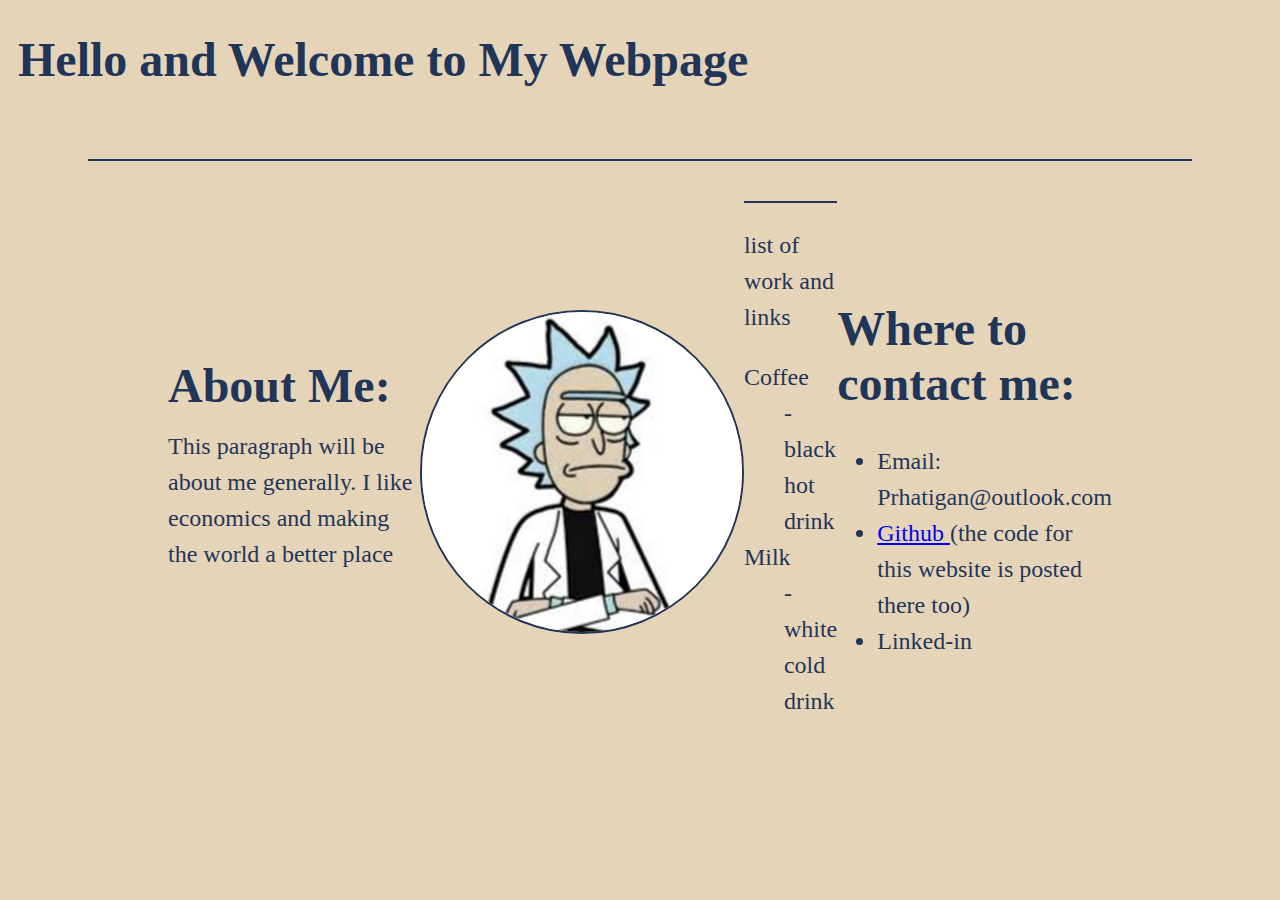
<file: index.html>
<!DOCTYPE html>
<html lang="en" dir="ltr">
  <head>
    <meta charset="utf-8">
    <meta name="description" content="This is my website">
    <meta name="keywords" content="Patrick Rhatigan, Patrick Rhatigan Brown">
    <meta name="author" content="Patrick Rhatigan">
    <title>Patrick Rhatigan</title>
    <link rel="stylesheet" type="text/css" href="stylesheet.css">
  </head>

  <body>
    <header class="header">
      <h1> Hello and Welcome to My Webpage </h1>
    </header>
    <main>
      <div class="about-me">
        <div class="about-me-text">
          <h1>About Me:</h1>
          <p> This paragraph will be about me generally.
              I like economics and making the world a better place </p>
        </div>
        <img src="/images/rick.jpg"
      </div>
      <div class="work">
        <p> list of work and links </p>
        <dl>
          <dt>Coffee</dt>
          <dd>- black hot drink</dd>
          <dt>Milk</dt>
          <dd>- white cold drink</dd>
        </dl>
      </div>
      <div class="links">
        <h1> Where to contact me: </h1>
        <ul>
          <li> Email: Prhatigan@outlook.com </li>
          <li> <a href="https://github.com/patrick-rhatigan"> Github </a>
                (the code for this website is posted there too) </li>
          <li> Linked-in
        </ul>
      </div>
  </body>
</html>
</file>
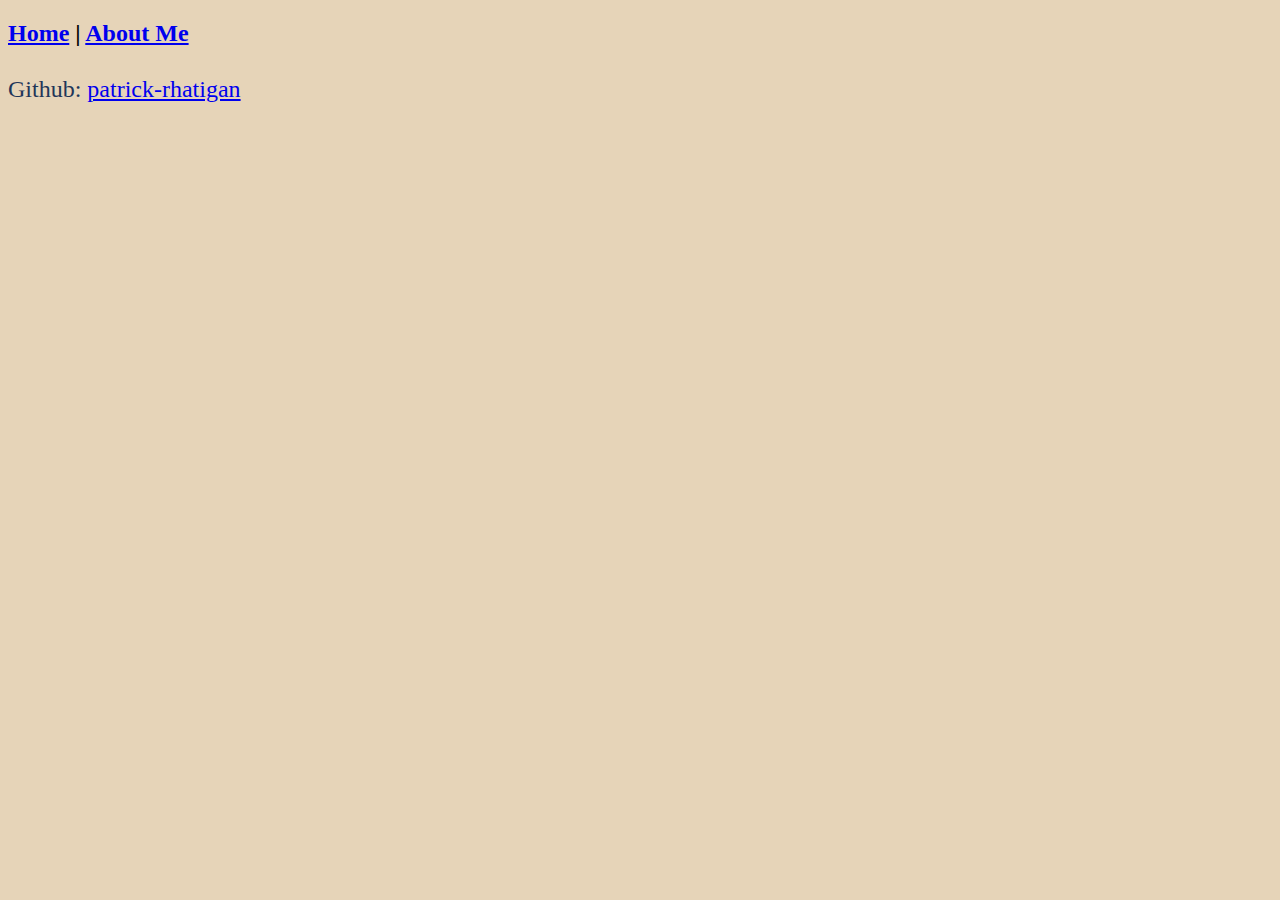
<file: about.html>
<!DOCTYPE html>
<html lang="en" dir="ltr">

  <head>
    <meta charset="utf-8">
    <meta name="author" content="Patrick Rhatigan">
    <title>About Me</title>
    <link rel="stylesheet" type="text/css" href="stylesheet.css">
  </head>

  <body>

    <h2> <a href="index.html">Home</a> | <a href="about.html">About Me</a></h2>

    <p>Github: <a href="https://github.com/patrick-rhatigan" target="_blank">
        patrick-rhatigan</a></p>

  </body>
</html>
</file>
<file: stylesheet.css>
@import url('https://fonts.googleapis.com/css2?family=Sriracha&display=swap');



body {
  box-sizing: border-box;
  background-color: #E6D4B8;
  font-family: 'Garamond', 'Cambria', serif;
}

h1 {
    font-size: 3em;
    color: #1F3659;
}

 p{
  font-size: 1.5em;
  color: #1F3659;
  line-height: 150%
}

li {
  font-size: 1.5em;
  color: #1F3659;
  line-height: 150%
}

dl {
  font-size: 1.5em;
  color: #1F3659;
  line-height: 150%
}

main {
  display: flex;
  justify-content: center;
  flex-direction: column;
  align-items: center;
  padding: 2.5em 5em;
}

.header {
  /*display: flex;
  justify-content: space-between;
  align-items: center;
  color: #1F3659;*/
  font-size: 1em;
  margin: 0.625em;
}

.about-me {
  display: flex;
  justify-content: center;
  align-items: center;
  padding: 2.5em 5em;
  border-top: 0.125em solid #1F3659;
}

.about-me img {
  width: 20em;
  max-width: 100%;
  height: auto;
  border-radius: 50%;
  border: 0.125em solid #1F3659;
}

.about-me-text h1 {
  text-transform: capitalize;
  margin: 0;
}

.about-me-text p {
  margin: 0.625em 0;
}

.work {
  /*justify-content: center;
  align-items: center;
  padding: 2.5em 5em;*/
  border-top: 0.125em solid #1F3659;
}
</file>
